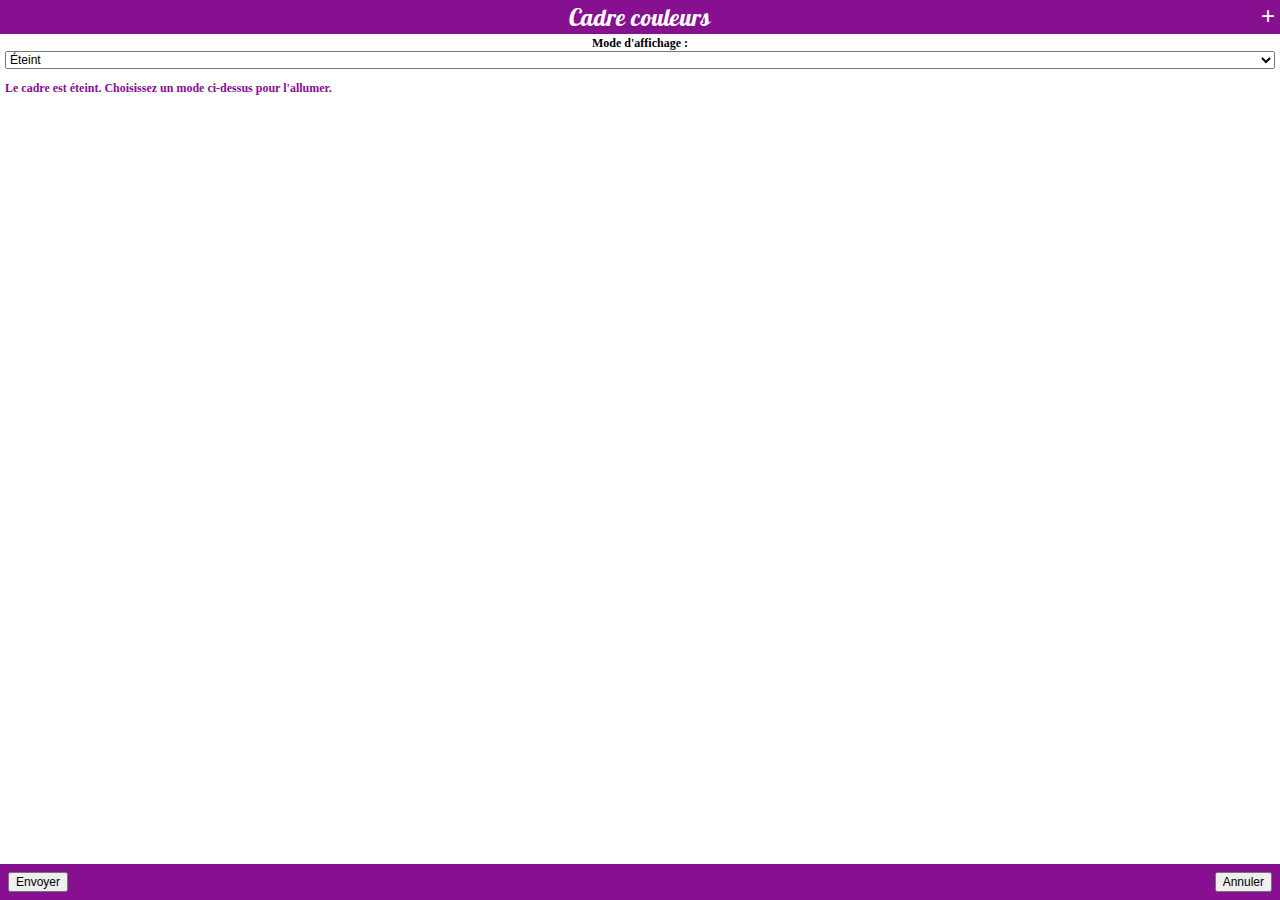
<file: cadre/web/index.htm>
<!doctype html>
<html lang="fr" manifest="index.manifest">
	<head>
		<meta charset="utf-8" />
		<meta name="viewport" content="width=device-width, user-scalable=no, minimum-scale=1.0, maximum-scale=1.0, minimal-ui" />
		<meta name="apple-mobile-web-app-status-bar-style" content="black" />
		<meta name="mobile-web-app-capable" content="yes" />
		<meta name="apple-mobile-web-app-capable" content="yes" />
		<link rel="stylesheet" type="text/css" href="lib/cadre/cadre.css" />
		<link rel="stylesheet" type="text/css" href="lib/spectrum/spectrum.css" />
		<link rel="apple-touch-icon" sizes="60x60" href="lib/cadre/img/logo-60.png">
		<link rel="apple-touch-icon" sizes="120x120" href="lib/cadre/img/logo-120.png">
		<title>Cadre couleurs</title>
	</head>
	<body>
		<div id="header">
			<input type="button" value="+" id="settings" />
			<h1>Cadre couleurs</h1>

		</div>
		<div id="content">
			<div id="mode-select">
				<label for="mode">Mode d'affichage&nbsp;:</label>
				<select id="mode">
					<option value="off">Éteint</option>
					<option value="clock">Horloge</option>
					<option value="alarm">Réveil</option>
					<option value="fixed">Couleur fixe</option>
					<option value="gradient">Dégradé doux</option>
					<option value="text">Message</option>
					<option value="random">Pixels en folie</option>
					<option value="demo">Démo</option>
				</select>
			</div>
			<div id="config">
				<div class="config" id="off" data-id="0">
					<p class="description">
						Le cadre est éteint. Choisissez un mode ci-dessus pour l'allumer.
					</p>
				</div>
				<div class="config" id="clock" data-id="1">
					<p class="description">
						Indique l'heure en couleurs sur le cadre.
					</p>
					<input type="hidden" data-send="2" data-auto="timestamp" />
					<p>
						<label for="hourColor">Couleur des heures&nbsp;:</label>
						<input type="color" id="hourColor" value="#ff0000" data-show-buttons="0" data-send="0" />
					</p>
					<p>
						<label for="minuteColor">Couleur des minutes&nbsp;:</label>
						<input type="color" id="minuteColor" value="#0000ff" data-show-buttons="0" data-send="1" />
					</p>
				</div>
				<div class="config" id="alarm" data-id="7">
					<p class="description">
						S'allume à une heure donnée et indique l'heure. Le cadre met 5 minutes à s'allumer progressivement, puis reste allumé pendant une heure.
					</p>
					<input type="hidden" data-send="3" data-auto="timestamp" />
					<p>
						<label for="alarmTime">Heure de réveil&nbsp;:</label>
						<input type="time" id="alarmTime" value="7:00" data-show-buttons="0" data-send="2"/>
					</p>
					<p>
						<label for="backAlarmColor">Couleur de fond&nbsp;:</label>
						<input type="color" id="backAlarmColor" value="#ffff00" data-show-buttons="0" data-send="1" />
					</p>
					<p>
						<label for="timeColor">Couleur de l'heure&nbsp;:</label>
						<input type="color" id="timeColor" value="#ff0000" data-show-buttons="0" data-send="0" />
					</p>
				</div>
				<div class="config" id="fixed" data-id="2">
					<p class="description">
						Affiche une couleur fixe sur la totalité du cadre.
					</p>
					<p>
						<label for="fixedColor">Couleur&nbsp;:</label>
						<input type="color" id="fixedColor" value="#ffffff" data-show-buttons="0" data-send="0" />
					</p>
				</div>
				<div class="config" id="gradient" data-id="3">
					<p class="description">
						Change graduellement la couleur du cadre en choisissant des couleurs au hasard.
					</p>
				</div>
				<div class="config" id="text" data-id="5">
					<p class="description">
						Fait défiler un message sur le cadre.
					</p>
					<p>
						<label for="text">Message&nbsp;:</label>
						<input type="text" id="text" data-send="2" />
					</p>
					<p>
						<label for="textColor">Couleur du texte&nbsp;:</label>
						<input type="color" id="textColor" value="#ffffff" data-show-buttons="0" data-send="0" />
					</p>
					<p>
						<label for="backTextColor">Couleur de fond&nbsp;:</label>
						<input type="color" id="backTextColor" value="#000000" data-show-buttons="0" data-send="1" />
					</p>
				</div>
				<div class="config" id="random" data-id="4">
					<p class="description">
						Anime le cadre avec des pixels de toutes les couleurs.
					</p>
				</div>
				<div class="config" id="demo" data-id="6">
					<p class="description">
						Démonstration des fonctions principales du cadre.
					</p>
				</div>
			</div>
		</div>
		<div id="footer">
			<input type="button" id="send" value="Envoyer" class="action" />
			<input type="button" id="cancel" value="Annuler" class="action" />
		</div>
		<script src="lib/jquery.js"></script>
		<script src="lib/spectrum/spectrum.js"></script>
		<script src="lib/cadre/cadre.js"></script>
	</body>
</html>
</file>
<file: cadre/web/lib/cadre/cadre.css>
@font-face {
  font-family: 'Lobster';
  font-style: normal;
  font-weight: 400;
  src: local('Lobster'), url(lobster.woff) format('woff');
}

body {
	margin: 0;
	padding: 0;
	font-size: 18px;
	padding-bottom: 40px;
}

@media all and (orientation:landscape) {
	body {
		font-size: 12px;
	}
}

label {
	font-weight: bold;
}

#header {
	background-color: #871091;
	padding: 2px 5px;
}

#header h1 {
	font-family: 'Lobster', cursive;
	font-size: 2em;
	font-weight: normal;
	text-align: center;
	color: white;
	margin: 0;
	padding: 0;
}

#settings {
	position: absolute;
	right: 5px;
	border: none;
	background: transparent;
	color: white;
	font-size: 2em;
	margin: 0;
	padding: 0;
	cursor: pointer;
}

#content {
	padding: 2px 5px;
}

#mode-select {
	text-align: center;
}

#mode {
	width: 100%;
	font-size: inherit;
}

.description {
	color: #871091;
	font-weight: bold;
}

#footer {
	background-color: #871091;
	position: fixed;
	bottom: 0;
	width: 100%;
}

#footer input {
	margin: 8px;
	font-size: inherit;
}

#cancel {
	position: absolute;
	right: 0;
	top: 0;
}
</file>
<file: cadre/web/lib/spectrum/spectrum.css>
/***
Spectrum Colorpicker v1.3.4
https://github.com/bgrins/spectrum
Author: Brian Grinstead
License: MIT
***/

.sp-container {
    position:absolute;
    top:0;
    left:0;
    display:inline-block;
    *display: inline;
    *zoom: 1;
    /* https://github.com/bgrins/spectrum/issues/40 */
    z-index: 9999994;
    overflow: hidden;
}
.sp-container.sp-flat {
    position: relative;
}

/* Fix for * { box-sizing: border-box; } */
.sp-container,
.sp-container * {
    -webkit-box-sizing: content-box;
       -moz-box-sizing: content-box;
            box-sizing: content-box;
}

/* http://ansciath.tumblr.com/post/7347495869/css-aspect-ratio */
.sp-top {
  position:relative;
  width: 100%;
  display:inline-block;
}
.sp-top-inner {
   position:absolute;
   top:0;
   left:0;
   bottom:0;
   right:0;
}
.sp-color {
    position: absolute;
    top:0;
    left:0;
    bottom:0;
    right:20%;
}
.sp-hue {
    position: absolute;
    top:0;
    right:0;
    bottom:0;
    left:84%;
    height: 100%;
}

.sp-clear-enabled .sp-hue {
    top:33px;
    height: 77.5%;
}

.sp-fill {
    padding-top: 80%;
}
.sp-sat, .sp-val {
    position: absolute;
    top:0;
    left:0;
    right:0;
    bottom:0;
}

.sp-alpha-enabled .sp-top {
    margin-bottom: 18px;
}
.sp-alpha-enabled .sp-alpha {
    display: block;
}
.sp-alpha-handle {
    position:absolute;
    top:-4px;
    bottom: -4px;
    width: 6px;
    left: 50%;
    cursor: pointer;
    border: 1px solid black;
    background: white;
    opacity: .8;
}
.sp-alpha {
    display: none;
    position: absolute;
    bottom: -14px;
    right: 0;
    left: 0;
    height: 8px;
}
.sp-alpha-inner {
    border: solid 1px #333;
}

.sp-clear {
    display: none;
}

.sp-clear.sp-clear-display {
    background-position: center;
}

.sp-clear-enabled .sp-clear {
    display: block;
    position:absolute;
    top:0px;
    right:0;
    bottom:0;
    left:84%;
    height: 28px;
}

/* Don't allow text selection */
.sp-container, .sp-replacer, .sp-preview, .sp-dragger, .sp-slider, .sp-alpha, .sp-clear, .sp-alpha-handle, .sp-container.sp-dragging .sp-input, .sp-container button  {
    -webkit-user-select:none;
    -moz-user-select: -moz-none;
    -o-user-select:none;
    user-select: none;
}

.sp-container.sp-input-disabled .sp-input-container {
    display: none;
}
.sp-container.sp-buttons-disabled .sp-button-container {
    display: none;
}
.sp-palette-only .sp-picker-container {
    display: none;
}
.sp-palette-disabled .sp-palette-container {
    display: none;
}

.sp-initial-disabled .sp-initial {
    display: none;
}


/* Gradients for hue, saturation and value instead of images.  Not pretty... but it works */
.sp-sat {
    background-image: -webkit-gradient(linear,  0 0, 100% 0, from(#FFF), to(rgba(204, 154, 129, 0)));
    background-image: -webkit-linear-gradient(left, #FFF, rgba(204, 154, 129, 0));
    background-image: -moz-linear-gradient(left, #fff, rgba(204, 154, 129, 0));
    background-image: -o-linear-gradient(left, #fff, rgba(204, 154, 129, 0));
    background-image: -ms-linear-gradient(left, #fff, rgba(204, 154, 129, 0));
    background-image: linear-gradient(to right, #fff, rgba(204, 154, 129, 0));
    -ms-filter: "progid:DXImageTransform.Microsoft.gradient(GradientType = 1, startColorstr=#FFFFFFFF, endColorstr=#00CC9A81)";
    filter : progid:DXImageTransform.Microsoft.gradient(GradientType = 1, startColorstr='#FFFFFFFF', endColorstr='#00CC9A81');
}
.sp-val {
    background-image: -webkit-gradient(linear, 0 100%, 0 0, from(#000000), to(rgba(204, 154, 129, 0)));
    background-image: -webkit-linear-gradient(bottom, #000000, rgba(204, 154, 129, 0));
    background-image: -moz-linear-gradient(bottom, #000, rgba(204, 154, 129, 0));
    background-image: -o-linear-gradient(bottom, #000, rgba(204, 154, 129, 0));
    background-image: -ms-linear-gradient(bottom, #000, rgba(204, 154, 129, 0));
    background-image: linear-gradient(to top, #000, rgba(204, 154, 129, 0));
    -ms-filter: "progid:DXImageTransform.Microsoft.gradient(startColorstr=#00CC9A81, endColorstr=#FF000000)";
    filter : progid:DXImageTransform.Microsoft.gradient(startColorstr='#00CC9A81', endColorstr='#FF000000');
}

.sp-hue {
    background: -moz-linear-gradient(top, #ff0000 0%, #ffff00 17%, #00ff00 33%, #00ffff 50%, #0000ff 67%, #ff00ff 83%, #ff0000 100%);
    background: -ms-linear-gradient(top, #ff0000 0%, #ffff00 17%, #00ff00 33%, #00ffff 50%, #0000ff 67%, #ff00ff 83%, #ff0000 100%);
    background: -o-linear-gradient(top, #ff0000 0%, #ffff00 17%, #00ff00 33%, #00ffff 50%, #0000ff 67%, #ff00ff 83%, #ff0000 100%);
    background: -webkit-gradient(linear, left top, left bottom, from(#ff0000), color-stop(0.17, #ffff00), color-stop(0.33, #00ff00), color-stop(0.5, #00ffff), color-stop(0.67, #0000ff), color-stop(0.83, #ff00ff), to(#ff0000));
    background: -webkit-linear-gradient(top, #ff0000 0%, #ffff00 17%, #00ff00 33%, #00ffff 50%, #0000ff 67%, #ff00ff 83%, #ff0000 100%);
}

/* IE filters do not support multiple color stops.
   Generate 6 divs, line them up, and do two color gradients for each.
   Yes, really.
 */
.sp-1 {
    height:17%;
    filter: progid:DXImageTransform.Microsoft.gradient(startColorstr='#ff0000', endColorstr='#ffff00');
}
.sp-2 {
    height:16%;
    filter: progid:DXImageTransform.Microsoft.gradient(startColorstr='#ffff00', endColorstr='#00ff00');
}
.sp-3 {
    height:17%;
    filter: progid:DXImageTransform.Microsoft.gradient(startColorstr='#00ff00', endColorstr='#00ffff');
}
.sp-4 {
    height:17%;
    filter: progid:DXImageTransform.Microsoft.gradient(startColorstr='#00ffff', endColorstr='#0000ff');
}
.sp-5 {
    height:16%;
    filter: progid:DXImageTransform.Microsoft.gradient(startColorstr='#0000ff', endColorstr='#ff00ff');
}
.sp-6 {
    height:17%;
    filter: progid:DXImageTransform.Microsoft.gradient(startColorstr='#ff00ff', endColorstr='#ff0000');
}

.sp-hidden {
    display: none !important;
}

/* Clearfix hack */
.sp-cf:before, .sp-cf:after { content: ""; display: table; }
.sp-cf:after { clear: both; }
.sp-cf { *zoom: 1; }

/* Mobile devices, make hue slider bigger so it is easier to slide */
@media (max-device-width: 480px) {
    .sp-color { right: 40%; }
    .sp-hue { left: 63%; }
    .sp-fill { padding-top: 60%; }
}
.sp-dragger {
   border-radius: 5px;
   height: 5px;
   width: 5px;
   border: 1px solid #fff;
   background: #000;
   cursor: pointer;
   position:absolute;
   top:0;
   left: 0;
}
.sp-slider {
    position: absolute;
    top:0;
    cursor:pointer;
    height: 3px;
    left: -1px;
    right: -1px;
    border: 1px solid #000;
    background: white;
    opacity: .8;
}

/*
Theme authors:
Here are the basic themeable display options (colors, fonts, global widths).
See http://bgrins.github.io/spectrum/themes/ for instructions.
*/

.sp-container {
    border-radius: 0;
    background-color: #ECECEC;
    border: solid 1px #f0c49B;
    padding: 0;
}
.sp-container, .sp-container button, .sp-container input, .sp-color, .sp-hue, .sp-clear
{
    font: normal 12px "Lucida Grande", "Lucida Sans Unicode", "Lucida Sans", Geneva, Verdana, sans-serif;
    -webkit-box-sizing: border-box;
    -moz-box-sizing: border-box;
    -ms-box-sizing: border-box;
    box-sizing: border-box;
}
.sp-top
{
    margin-bottom: 3px;
}
.sp-color, .sp-hue, .sp-clear
{
    border: solid 1px #666;
}

/* Input */
.sp-input-container {
    float:right;
    width: 100px;
    margin-bottom: 4px;
}
.sp-initial-disabled  .sp-input-container {
    width: 100%;
}
.sp-input {
   font-size: 12px !important;
   border: 1px inset;
   padding: 4px 5px;
   margin: 0;
   width: 100%;
   background:transparent;
   border-radius: 3px;
   color: #222;
}
.sp-input:focus  {
    border: 1px solid orange;
}
.sp-input.sp-validation-error
{
    border: 1px solid red;
    background: #fdd;
}
.sp-picker-container , .sp-palette-container
{
    float:left;
    position: relative;
    padding: 10px;
    padding-bottom: 300px;
    margin-bottom: -290px;
}
.sp-picker-container
{
    width: 172px;
    border-left: solid 1px #fff;
}

/* Palettes */
.sp-palette-container
{
    border-right: solid 1px #ccc;
}

.sp-palette .sp-thumb-el {
    display: block;
    position:relative;
    float:left;
    width: 24px;
    height: 15px;
    margin: 3px;
    cursor: pointer;
    border:solid 2px transparent;
}
.sp-palette .sp-thumb-el:hover, .sp-palette .sp-thumb-el.sp-thumb-active {
    border-color: orange;
}
.sp-thumb-el
{
    position:relative;
}

/* Initial */
.sp-initial
{
    float: left;
    border: solid 1px #333;
}
.sp-initial span {
    width: 30px;
    height: 25px;
    border:none;
    display:block;
    float:left;
    margin:0;
}

.sp-initial .sp-clear-display {
    background-position: center;
}

/* Buttons */
.sp-button-container {
    float: right;
}

/* Replacer (the little preview div that shows up instead of the <input>) */
.sp-replacer {
    margin:0;
    overflow:hidden;
    cursor:pointer;
    padding: 4px;
    display:inline-block;
    *zoom: 1;
    *display: inline;
    border: solid 1px #91765d;
    background: #eee;
    color: #333;
    vertical-align: middle;
}
.sp-replacer:hover, .sp-replacer.sp-active {
    border-color: #F0C49B;
    color: #111;
}
.sp-replacer.sp-disabled {
    cursor:default;
    border-color: silver;
    color: silver;
}
.sp-dd {
    padding: 2px 0;
    height: 16px;
    line-height: 16px;
    float:left;
    font-size:10px;
}
.sp-preview
{
    position:relative;
    width:25px;
    height: 20px;
    border: solid 1px #222;
    margin-right: 5px;
    float:left;
    z-index: 0;
}

.sp-palette
{
    *width: 220px;
    max-width: 220px;
}
.sp-palette .sp-thumb-el
{
    width:16px;
    height: 16px;
    margin:2px 1px;
    border: solid 1px #d0d0d0;
}

.sp-container
{
    padding-bottom:0;
}


/* Buttons: http://hellohappy.org/css3-buttons/ */
.sp-container button {
  background-color: #eeeeee;
  background-image: -webkit-linear-gradient(top, #eeeeee, #cccccc);
  background-image: -moz-linear-gradient(top, #eeeeee, #cccccc);
  background-image: -ms-linear-gradient(top, #eeeeee, #cccccc);
  background-image: -o-linear-gradient(top, #eeeeee, #cccccc);
  background-image: linear-gradient(to bottom, #eeeeee, #cccccc);
  border: 1px solid #ccc;
  border-bottom: 1px solid #bbb;
  border-radius: 3px;
  color: #333;
  font-size: 14px;
  line-height: 1;
  padding: 5px 4px;
  text-align: center;
  text-shadow: 0 1px 0 #eee;
  vertical-align: middle;
}
.sp-container button:hover {
    background-color: #dddddd;
    background-image: -webkit-linear-gradient(top, #dddddd, #bbbbbb);
    background-image: -moz-linear-gradient(top, #dddddd, #bbbbbb);
    background-image: -ms-linear-gradient(top, #dddddd, #bbbbbb);
    background-image: -o-linear-gradient(top, #dddddd, #bbbbbb);
    background-image: linear-gradient(to bottom, #dddddd, #bbbbbb);
    border: 1px solid #bbb;
    border-bottom: 1px solid #999;
    cursor: pointer;
    text-shadow: 0 1px 0 #ddd;
}
.sp-container button:active {
    border: 1px solid #aaa;
    border-bottom: 1px solid #888;
    -webkit-box-shadow: inset 0 0 5px 2px #aaaaaa, 0 1px 0 0 #eeeeee;
    -moz-box-shadow: inset 0 0 5px 2px #aaaaaa, 0 1px 0 0 #eeeeee;
    -ms-box-shadow: inset 0 0 5px 2px #aaaaaa, 0 1px 0 0 #eeeeee;
    -o-box-shadow: inset 0 0 5px 2px #aaaaaa, 0 1px 0 0 #eeeeee;
    box-shadow: inset 0 0 5px 2px #aaaaaa, 0 1px 0 0 #eeeeee;
}
.sp-cancel
{
    font-size: 11px;
    color: #d93f3f !important;
    margin:0;
    padding:2px;
    margin-right: 5px;
    vertical-align: middle;
    text-decoration:none;

}
.sp-cancel:hover
{
    color: #d93f3f !important;
    text-decoration: underline;
}


.sp-palette span:hover, .sp-palette span.sp-thumb-active
{
    border-color: #000;
}

.sp-preview, .sp-alpha, .sp-thumb-el
{
    position:relative;
    background-image: url([data-uri]);
}
.sp-preview-inner, .sp-alpha-inner, .sp-thumb-inner
{
    display:block;
    position:absolute;
    top:0;left:0;bottom:0;right:0;
}

.sp-palette .sp-thumb-inner
{
    background-position: 50% 50%;
    background-repeat: no-repeat;
}

.sp-palette .sp-thumb-light.sp-thumb-active .sp-thumb-inner
{
    background-image: url([data-uri]);
}

.sp-palette .sp-thumb-dark.sp-thumb-active .sp-thumb-inner
{
    background-image: url([data-uri]);
}

.sp-clear-display {
    background-repeat:no-repeat;
    background-position: center;
    background-image: url([data-uri]);
}
</file>
